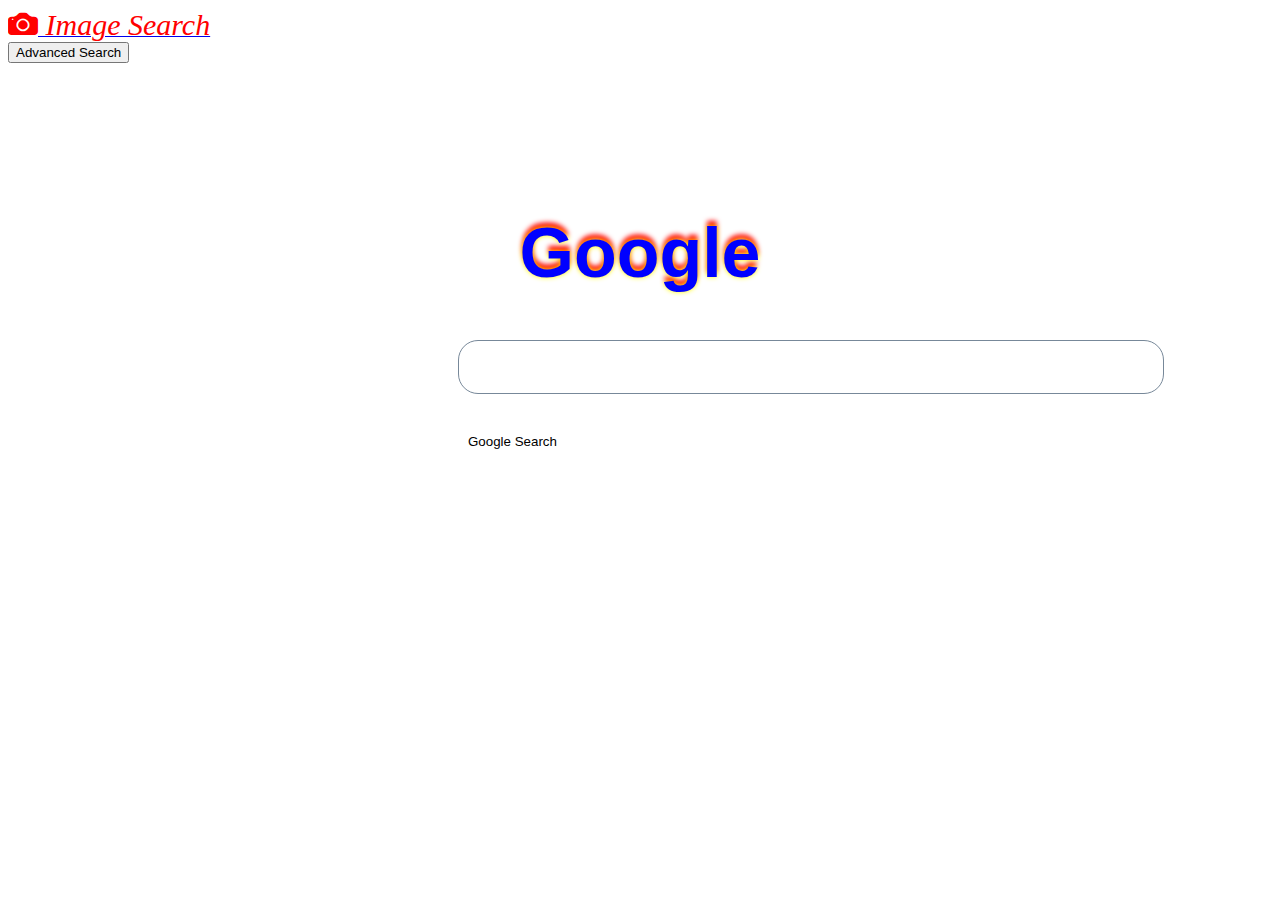
<file: index.html>
<!DOCTYPE html>
<html lang="en">

<head>
    <meta charset="UTF-8">
    <meta http-equiv="X-UA-Compatible" content="IE=edge">
    <meta name="viewport" content="width=device-width, initial-scale=1.0">
    <meta name="author" content="Lasha Kvachadze">
    <title>Google</title>
    <link rel="stylesheet" href="style.css">
    <link rel="stylesheet" href="https://cdn.jsdelivr.net/npm/bootstrap-icons@1.10.5/font/bootstrap-icons.css">
</head>

<body>
    <header>
        <a href="image.html" class="foto"><i class="bi bi-camera-fill"> Image Search</i></a>
        <br>
        <a href="advanced.html"><input type="button" value="Advanced Search"> </a>
    </header>

    <h1 class="googleForm">Google</h1>
    <div>
        <form action="https://www.google.com/search">
            <input type="text" name="q" id="searchInput" placeholder="">
            <br>
            <input type="submit" value="Google Search" id="submitBtn">

        </form>
    </div>

</body>

</html>
</file>
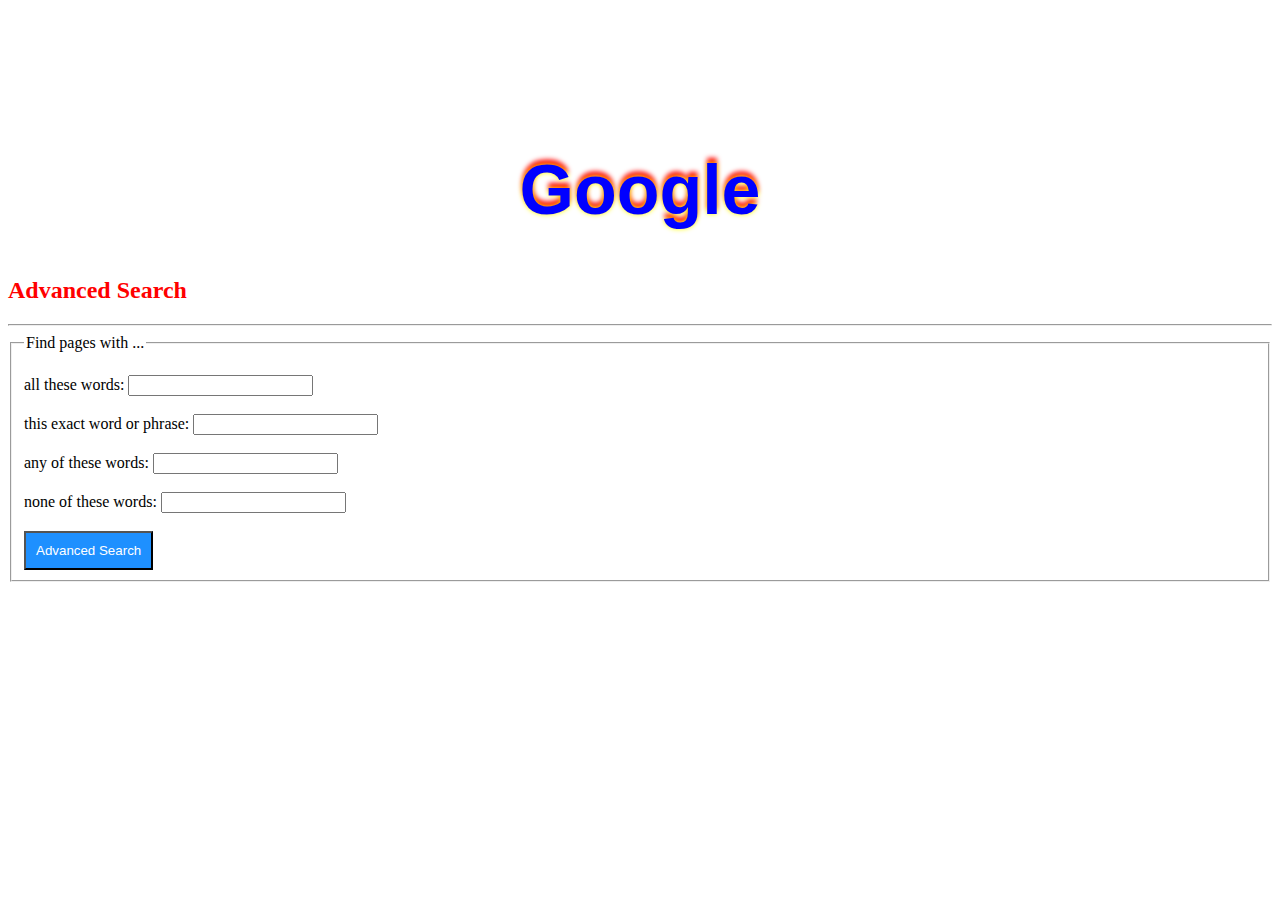
<file: advanced.html>
<!DOCTYPE html>
<html lang="en">

<head>
    <meta charset="UTF-8">
    <meta http-equiv="X-UA-Compatible" content="IE=edge">
    <meta name="viewport" content="width=device-width, initial-scale=1.0">
    <title>Google Advanced Search</title>
    <link rel="stylesheet" href="style.css">
</head>

<body>
    <h1 class="googleForm">Google</h1>

    <h2>Advanced Search</h2>
    <hr>

    <form action="https://www.google.com/advanced_search">
        <fieldset>
            <legend>Find pages with ... </legend>
            <br>
            <label for="as_q">all these words:
                <input class="inputClass" type="text" name="as_q" id="">
            </label>
            <br><br>
            <label>this exact word or phrase:
                <input class="inputClass" type="text" name="this" id="">
            </label>
            <br><br>
            <label>any of these words:
                <input  class="inputClass"type="text" name="any" id="">
            </label>
            <br><br>
            <label for="none">none of these words:
                <input class="inputClass" type="text" name="none" id="">
            </label>
            <br><br>
            <input type="submit" value="Advanced Search" id="advancedBtn">
        </fieldset>
        
    </form>

</body>

</html>
</file>
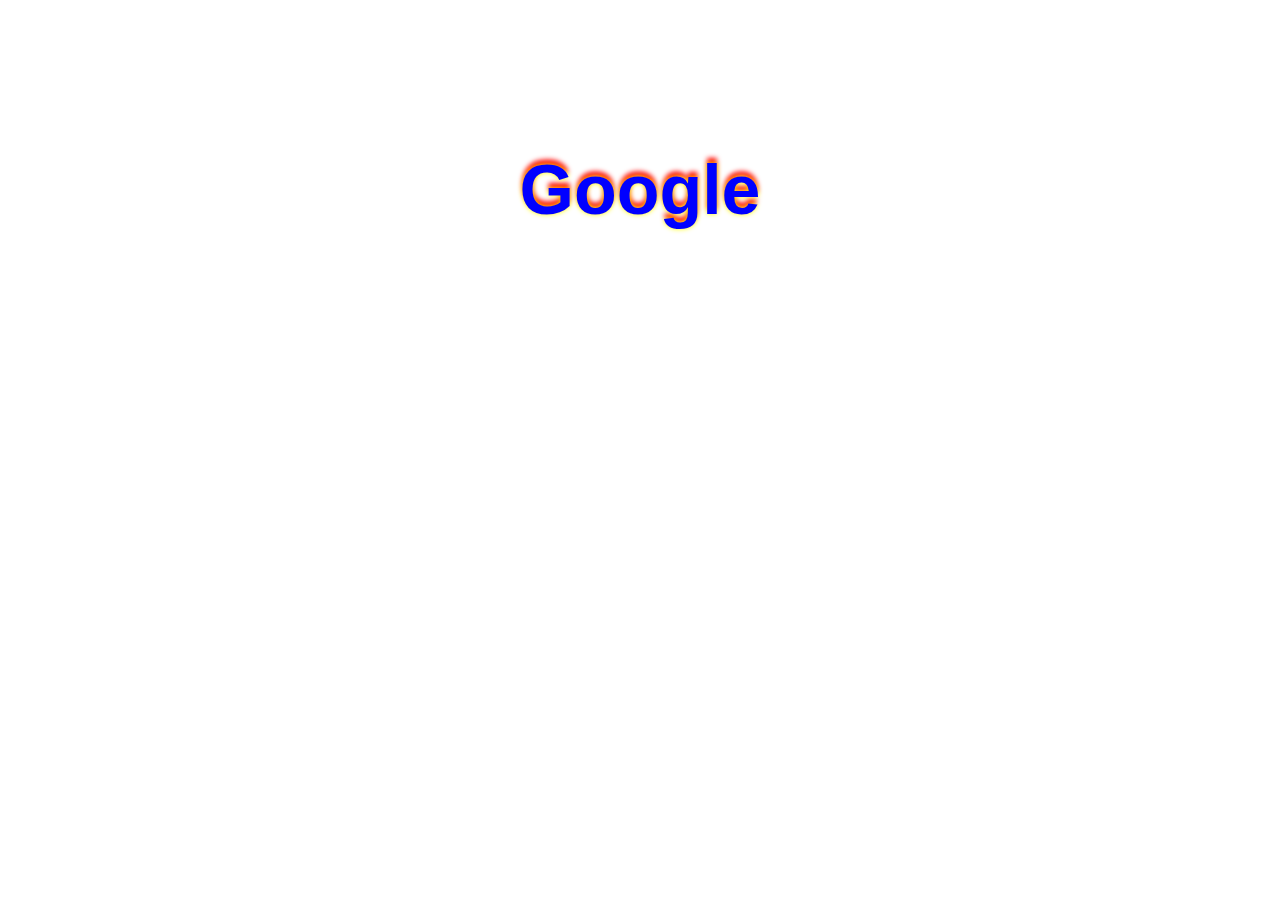
<file: image.html>
<!DOCTYPE html>
<html lang="en">
<head>
    <meta charset="UTF-8">
    <meta http-equiv="X-UA-Compatible" content="IE=edge">
    <meta name="viewport" content="width=device-width, initial-scale=1.0">
    <title>Google Image Search</title>
    <link rel="stylesheet" href="style.css">
</head>
<body>
    <h1 class="googleForm">Google</h1>
    
</body>
</html>
</file>
<file: style.css>
#searchInput {
    border: 1px solid lightslategray;
    border-radius: 20px;
    width: 700px;
    height: 50px;
}

#searchInput:hover {
    box-shadow: 0px 2px 5px gray;
}

#submitBtn {
    border: none;
    padding: 10px;
    background-color: white;
    margin-top: 30px;
}

#submitBtn:hover {
    border: 1px solid lightgray;
    border-radius: 5px;
}

h1 {
    font-size: 70px;
    color: blue;
    font-family: sans-serif;
    font-weight: bold;
    text-shadow: 0px 0px 5px yellow, 0px -5px 5px red;
    text-align: center;
    margin-top: 150px;
}

div {
    margin-left: 450px;
}

.bi-camera-fill {
    color: red;
    font-size: 30px;
    
}
 h2{
    color: red;
    font-weight: bold;
 }
 #advancedBtn{
    background-color:dodgerblue;
    color: white;
    padding: 10px;
 }

header {
    color: blue;
}
</file>
